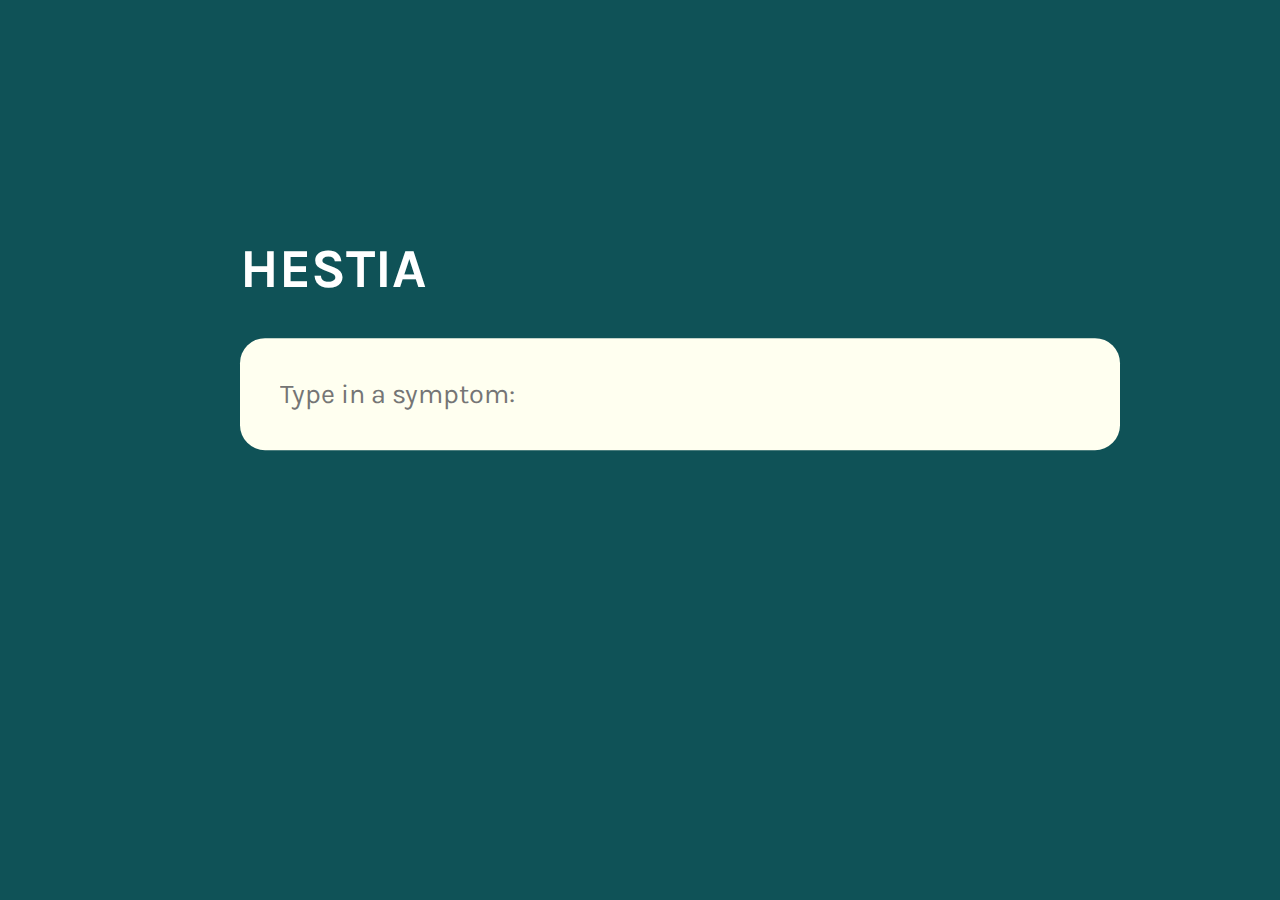
<file: templates/index.html>
<!DOCTYPE html>
<html lang="en">
  <head>
    <meta charset="utf-8" />
    <meta name="viewport" content="width=device-width, initial-scale=1" />
    <link rel="icon" href="https://glitch.com/favicon.ico" />
    <title>HESTIA</title>
    <link rel="canonical" href="https://glitch-hello-website.glitch.me/" />
    <meta
      name="description"
      content="A simple website, built with Glitch. Remix it to get your own."
    />
    <meta name="robots" content="index,result" />
    <meta property="og:title" content="HESTIA" />
    <meta property="og:type" content="article" />
    <meta
      property="og:description"
      content="A simple website, built with Glitch. Remix it to get your own."
    />
    <meta
      property="og:image"
      content="https://cdn.glitch.com/605e2a51-d45f-4d87-a285-9410ad350515%2Fhello-website-social.png?v=1616712748147"
    />
    <meta name="twitter:card" content="summary" />
    <link rel="stylesheet" href="/static/style.css" />
    <script src="https://ajax.googleapis.com/ajax/libs/jquery/3.5.1/jquery.min.js"></script>
    <script src="/static/script.js" type="text/javascript"></script>
  </head>
  <body>
    <div class="search-bar-wrapper">
      <h1 class="main-text">
        HESTIA
      </h1>
      <form name="search" autocomplete="off" method="post" action="/result">
        <input
          type="text"
          placeholder="Type in a symptom:"
          name="searchbar"
          id="searchbar"
        />
        <input type="submit" style="display: none" />
        <div id="symptom-list">
          <div class="list-checkbox">
            <p>
              <input type="checkbox" id="test1" name="sadness" />
              <label for="test1">Sadness</label>
            </p>
          </div>
          <div class="list-checkbox">
            <p>
              <input type="checkbox" id="test2" name="tense" />
              <label for="test2">Tense</label>
            </p>
          </div>
          <div class="list-checkbox">
            <p>
              <input type="checkbox" id="test3" name="upset" />
              <label for="test3">Upset by minor changes</label>
            </p>
          </div>
          <div class="checklist-submit">
            <input type="submit" class="checklist-submit" />
          </div>
        </div>
      </form>
    </div>
  </body>
</html>
</file>
<file: static/style.css>
@import url('https://fonts.googleapis.com/css2?family=Karla:wght@500;700&display=swap');
body{
  background: #0F5257;
  font-family: 'Karla', sans-serif;
  font-weight: 500;
  color:#ffffff;
}
.main-text{
  font-family: 'Karla', sans-serif;
  font-weight: 700;
  color:#ffffff;
  font-size:55px;
}
.search-bar-wrapper{
  position: absolute;
  left: 50%;
  top: 50%;
  -webkit-transform: translate(-50%, -50%);
  transform: translate(-50%, -50%);
}
.search-bar{
  border-radius: 25px;
  background: #FFFFF0;
  padding: 20px; 
  width: 800px;
}
input{
  border-radius: 25px;
  background: #FFFFF0;
  padding: 20px; 
  width: 800px;
  padding:5%;
  border:none;
  font-size:27px;
  font-family: 'Karla', sans-serif;
}
input:focus{
    outline: none;
}
ul{
  list-style-type: none;
}
[type="checkbox"]:not(:checked),
  [type="checkbox"]:checked {
    position: absolute;
    left: 0;
    opacity: 0.01;
  }
  [type="checkbox"]:not(:checked) + label,
  [type="checkbox"]:checked + label {
    position: relative;
    padding-left: 2.3em;
    font-size: 1.05em;
    line-height: 1.7;
    cursor: pointer;
  }

  /* checkbox aspect */
  [type="checkbox"]:not(:checked) + label:before,
  [type="checkbox"]:checked + label:before {
    content: '';
    position: absolute;
    left: 0;
    top: 0;
    width: 1.4em;
    height: 1.4em;
    border: 1px solid #aaa;
    background: #FFF;
    border-radius: .2em;
    box-shadow: inset 0 1px 3px rgba(0,0,0, .1), 0 0 0 rgba(180, 154, 103, .2);
    -webkit-transition: all .275s;
        transition: all .275s;
  }

  /* checked mark aspect */
  [type="checkbox"]:not(:checked) + label:after,
  [type="checkbox"]:checked + label:after {
    content: '✕';
    position: absolute;
    top: .525em;
    left: .18em;
    font-size: 1.375em;
    color: #B49A67;
    line-height: 0;
    -webkit-transition: all .2s;
        transition: all .2s;
  }

  /* checked mark aspect changes */
  [type="checkbox"]:not(:checked) + label:after {
    opacity: 0;
    -webkit-transform: scale(0) rotate(45deg);
        transform: scale(0) rotate(45deg);
  }

  [type="checkbox"]:checked + label:after {
    opacity: 1;
    -webkit-transform: scale(1) rotate(0);
        transform: scale(1) rotate(0);
  }

 
  [type="checkbox"]:checked:focus + label:before,
  [type="checkbox"]:not(:checked):focus + label:before {
    box-shadow: inset 0 1px 3px rgba(0,0,0, .1), 0 0 0 6px rgba(180, 154, 103, .2);
  }
#symptom-list{
  visiblity: hidden;
  opacity: 0;
  transition: visibility 0s, opacity 0.5s linear;
}
.list-checkbox{
  background-color:#846C5B;
  border-radius: 25px;
  height:40px;
  display: flex;
  align-items: center;
  margin-top:10px;
}
p{
  color:#fffff0;
  margin-left:20px;
  margin-bottom:20px;
}
label{
  margin-bottom:10px;
}
.checklist-submit{
  margin:auto;
  margin-top:20px;
  margin-left:30%;
  height:10%;
  width:35%;
}
input[type="submit"]{
  width:150px;
}
h2{
  margin-left:10%;
  margin-top:5%;
}
a{
  text-decoration:none;
  color:#443742;
}
a:hover{
  color:#FFF4E9;
}
.diagnosis{
  color:#000000;
  margin-bottom:25px;
  transition: color 1s;
}
</file>
